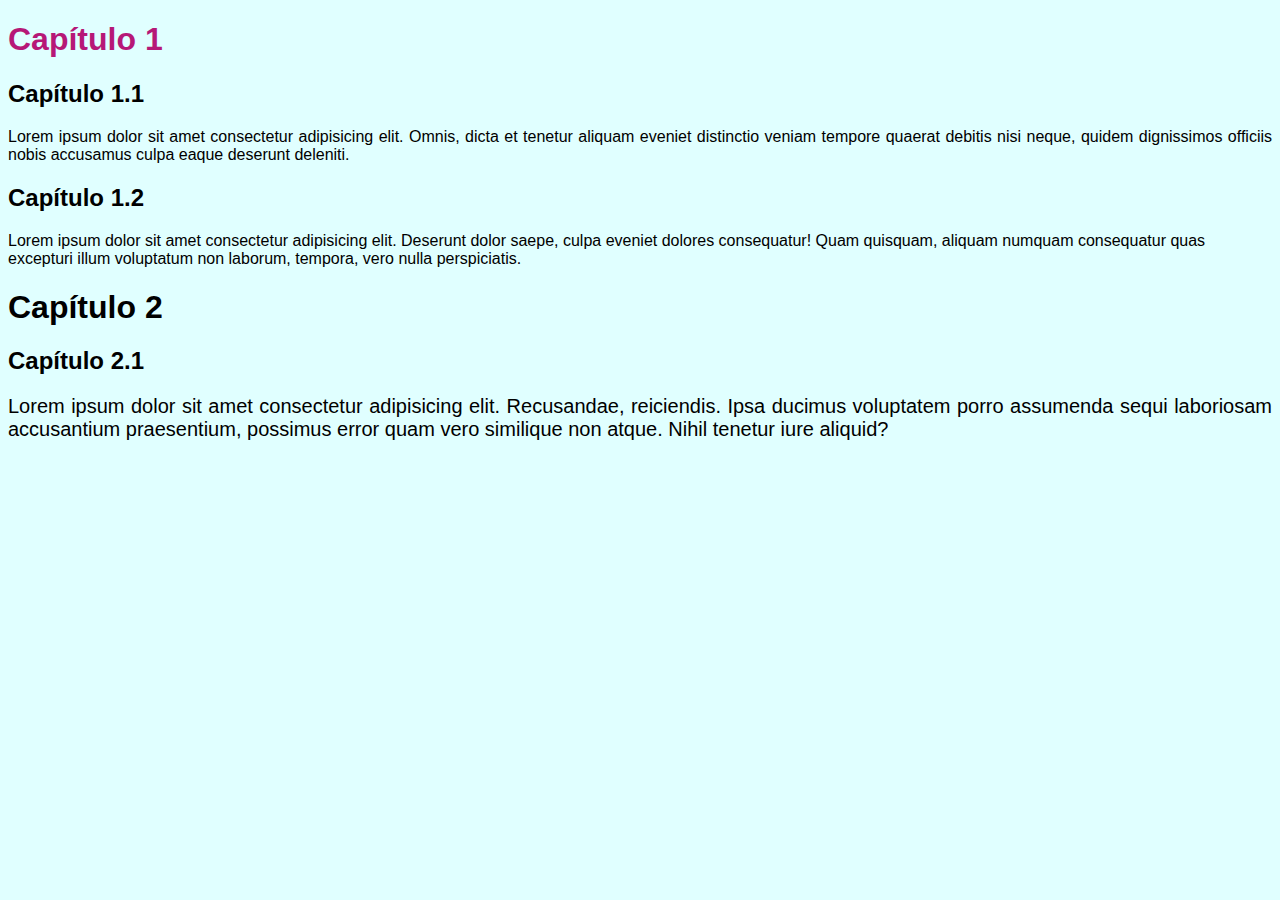
<file: index.html>
<!DOCTYPE html>
<html lang="en">
<head>
    <meta charset="UTF-8">
    <meta name="viewport" content="width=device-width, initial-scale=1.0">
    <title>Estilo Inline</title>
</head>
<body style="background-color: lightcyan; font-family: Arial, Helvetica, sans-serif;">
    <h1 style="color: rgb(182, 24, 119);">Capítulo 1 </h1>
    <h2>Capítulo 1.1</h2>
    <p style="text-align: justify;">Lorem ipsum dolor sit amet consectetur adipisicing elit. Omnis, dicta et tenetur aliquam eveniet distinctio veniam tempore quaerat debitis nisi neque, quidem dignissimos officiis nobis accusamus culpa eaque deserunt deleniti.</p>

    <h2>Capítulo 1.2</h2>
    <p>Lorem ipsum dolor sit amet consectetur adipisicing elit. Deserunt dolor saepe, culpa eveniet dolores consequatur! Quam quisquam, aliquam numquam consequatur quas excepturi illum voluptatum non laborum, tempora, vero nulla perspiciatis.</p>

    <h1>Capítulo 2 </h1>
    <h2>Capítulo 2.1</h2>
    <p style="text-align: justify; font-size: 20px;">Lorem ipsum dolor sit amet consectetur adipisicing elit. Recusandae, reiciendis. Ipsa ducimus voluptatem porro assumenda sequi laboriosam accusantium praesentium, possimus error quam vero similique non atque. Nihil tenetur iure aliquid?</p>
</body>
</html>
</file>
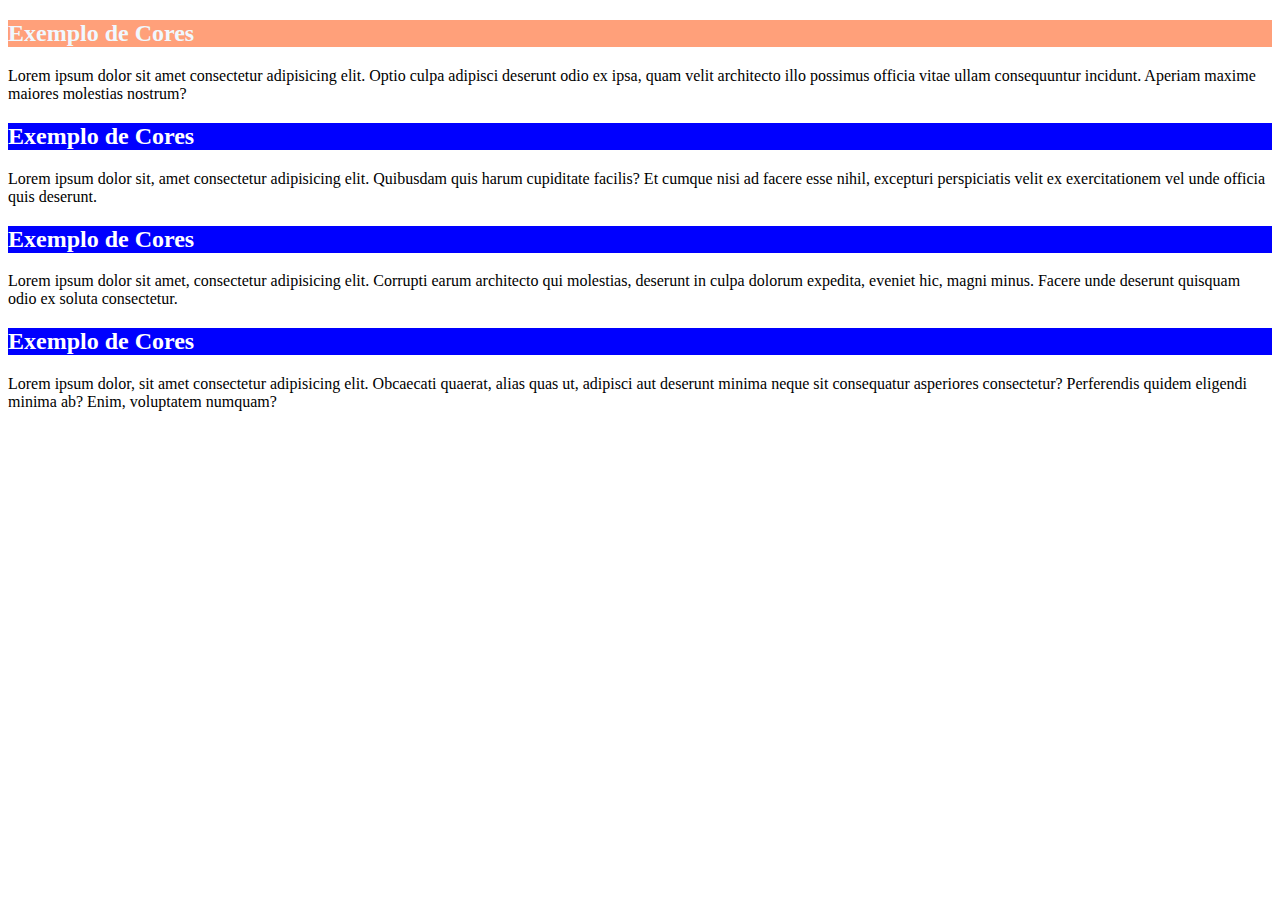
<file: cor01.html>
<!DOCTYPE html>
<html lang="pt-br">
<head>
    <meta charset="UTF-8">
    <meta name="viewport" content="width=device-width, initial-scale=1.0">
    <title>Cores em CSS</title>
</head>
<body>
   
    <!--Representação por nomes-->
    
    <h2 style="background-color: lightsalmon; color: aliceblue;">Exemplo de Cores</h2>
    <p>Lorem ipsum dolor sit amet consectetur adipisicing elit. Optio culpa adipisci deserunt odio ex ipsa, quam velit architecto illo possimus officia vitae ullam consequuntur incidunt. Aperiam maxime maiores molestias nostrum?</p>

    <!--Representação por Código Hexadecimais-->
    <!--Decimal: 0 1  2 3  4 5 6 7 8 9-->
    <!--Hexadecimal: 0 1 2 3 4 5 6 7 8 9 A B C D E F -->

    <h2 style="background-color: #0000ff; color: #ffffff;">Exemplo de Cores</h2>
    <p>Lorem ipsum dolor sit, amet consectetur adipisicing elit. Quibusdam quis harum cupiditate facilis? Et cumque nisi ad facere esse nihil, excepturi perspiciatis velit ex exercitationem vel unde officia quis deserunt.</p>

    <!--Representação por RGB-->
    <h2 style="background-color: rgb(0, 0, 255); color: rgb(255, 255 , 255);">Exemplo de Cores</h2>
    <p>Lorem ipsum dolor sit amet, consectetur adipisicing elit. Corrupti earum architecto qui molestias, deserunt in culpa dolorum expedita, eveniet hic, magni minus. Facere unde deserunt quisquam odio ex soluta consectetur.</p>

    <h2 style="background-color: hsl(240, 100%, 50%); color: hsl(0, 0%, 100%);">Exemplo de Cores</h2>
    <p>Lorem ipsum dolor, sit amet consectetur adipisicing elit. Obcaecati quaerat, alias quas ut, adipisci aut deserunt minima neque sit consequatur asperiores consectetur? Perferendis quidem eligendi minima ab? Enim, voluptatem numquam?</p>
</body>
</html>
</file>
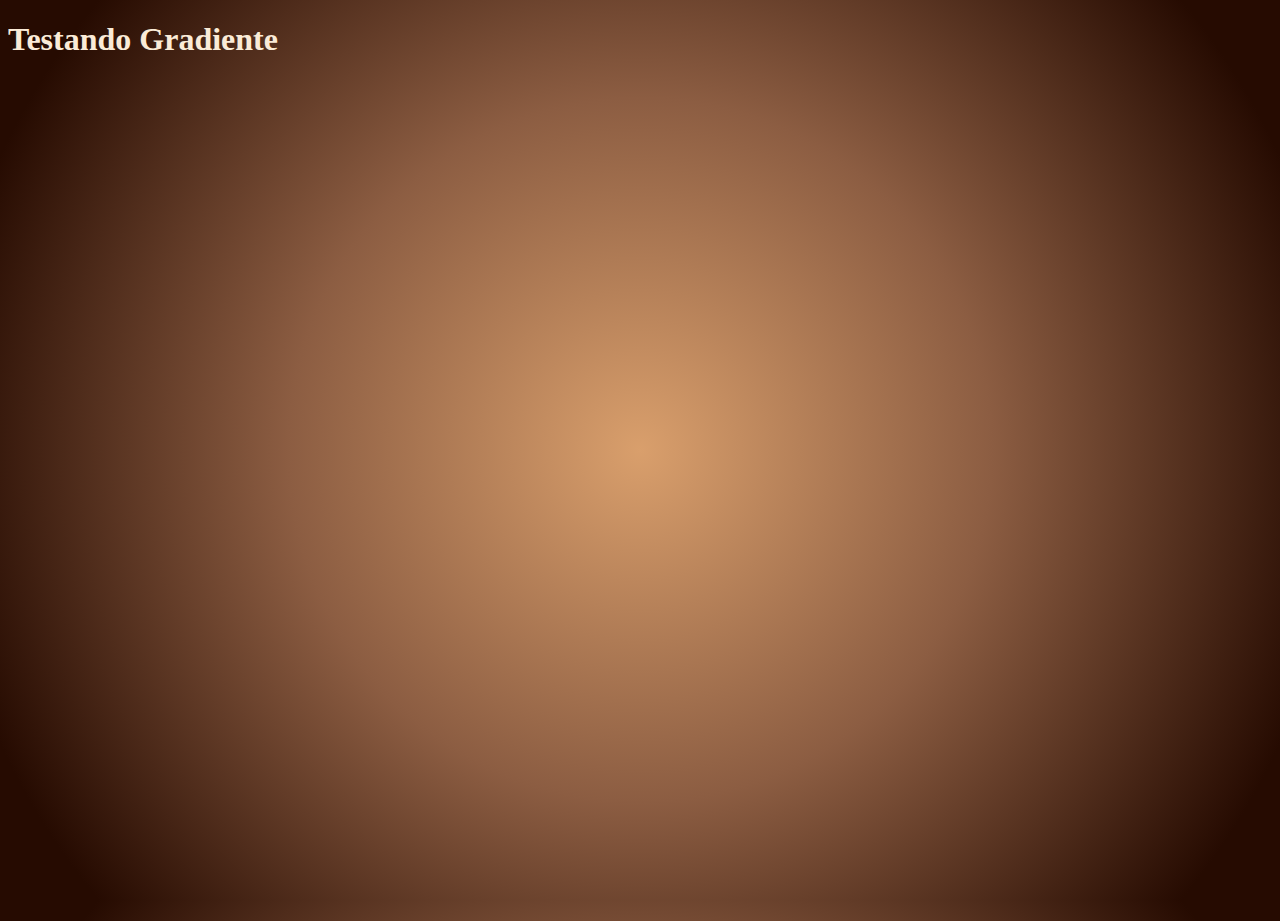
<file: cor02.html>
<!DOCTYPE html>
<html lang="pt-br">
<head>
    <meta charset="UTF-8">
    <meta name="viewport" content="width=device-width, initial-scale=1.0">
    <title>Gradiente em CSS</title>
    <style>
        *{height: 100%
        }
            body{
            background-image: radial-gradient(circle, #D99F6C, #8C5D42, #260B01 90% );
        }
        h1{color: antiquewhite;}
    </style>
</head>
<body>
    <h1>Testando Gradiente</h1>
</body>
</html>
</file>
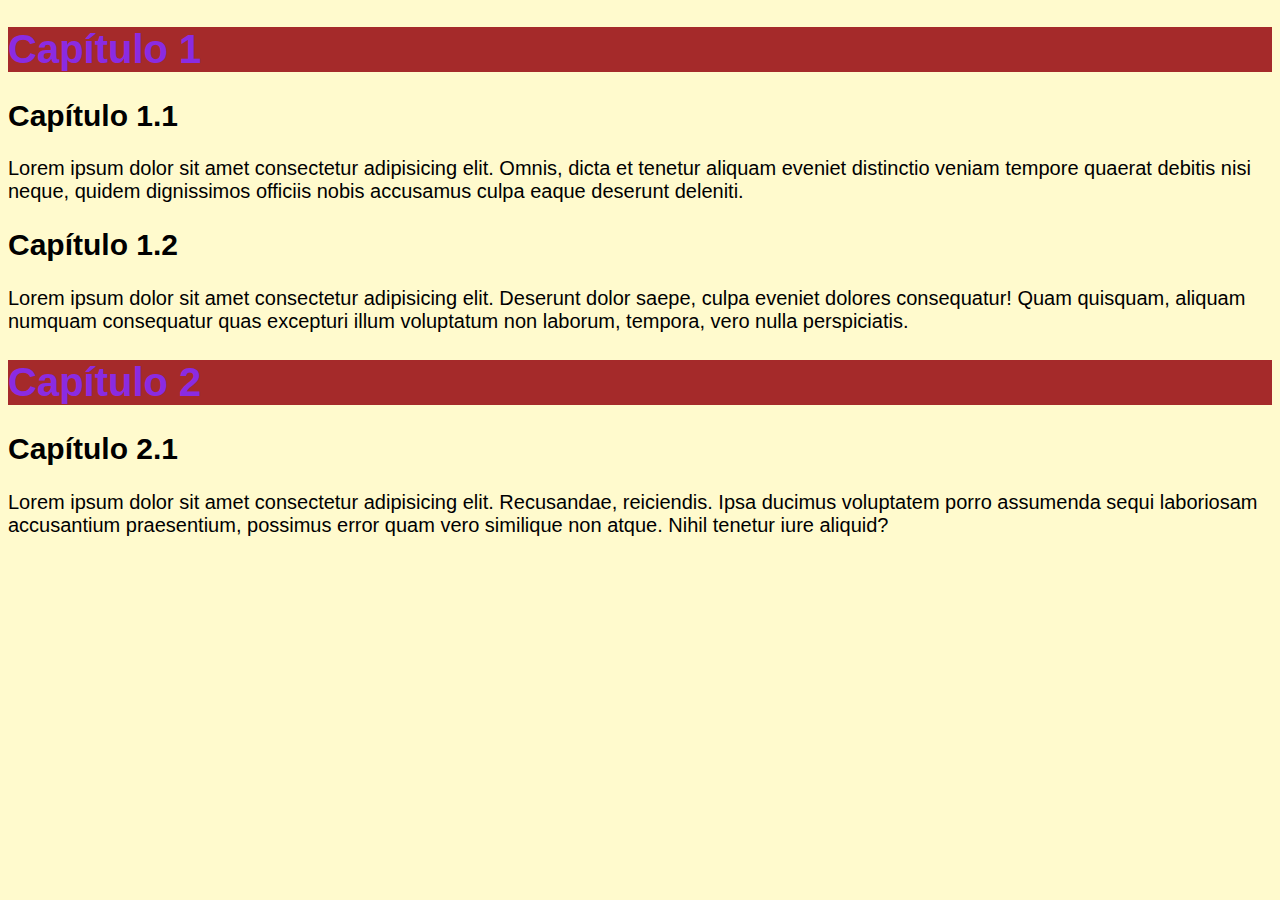
<file: index2.html>
<!DOCTYPE html>
<html lang="en">
<head>
    <meta charset="UTF-8">
    <meta name="viewport" content="width=device-width, initial-scale=1.0">
    <title>Estilo Locais / Internos </title>
    <style>
        body{
            background-color:lemonchiffon;
            font-family: Arial, Helvetica, sans-serif;
            font-size: 20px;
        }
            h1{
                color: blueviolet;
                background-color: brown;
            }
            p{
                color: black;
            }
    </style>
</head>
<body>
    <h1>Capítulo 1 </h1>
    <h2>Capítulo 1.1</h2>
    <p>Lorem ipsum dolor sit amet consectetur adipisicing elit. Omnis, dicta et tenetur aliquam eveniet distinctio veniam tempore quaerat debitis nisi neque, quidem dignissimos officiis nobis accusamus culpa eaque deserunt deleniti.</p>

    <h2>Capítulo 1.2</h2>
    <p>Lorem ipsum dolor sit amet consectetur adipisicing elit. Deserunt dolor saepe, culpa eveniet dolores consequatur! Quam quisquam, aliquam numquam consequatur quas excepturi illum voluptatum non laborum, tempora, vero nulla perspiciatis.</p>

    <h1>Capítulo 2 </h1>
    <h2>Capítulo 2.1</h2>
    <p>Lorem ipsum dolor sit amet consectetur adipisicing elit. Recusandae, reiciendis. Ipsa ducimus voluptatem porro assumenda sequi laboriosam accusantium praesentium, possimus error quam vero similique non atque. Nihil tenetur iure aliquid?</p>
</body>
</html>
</file>
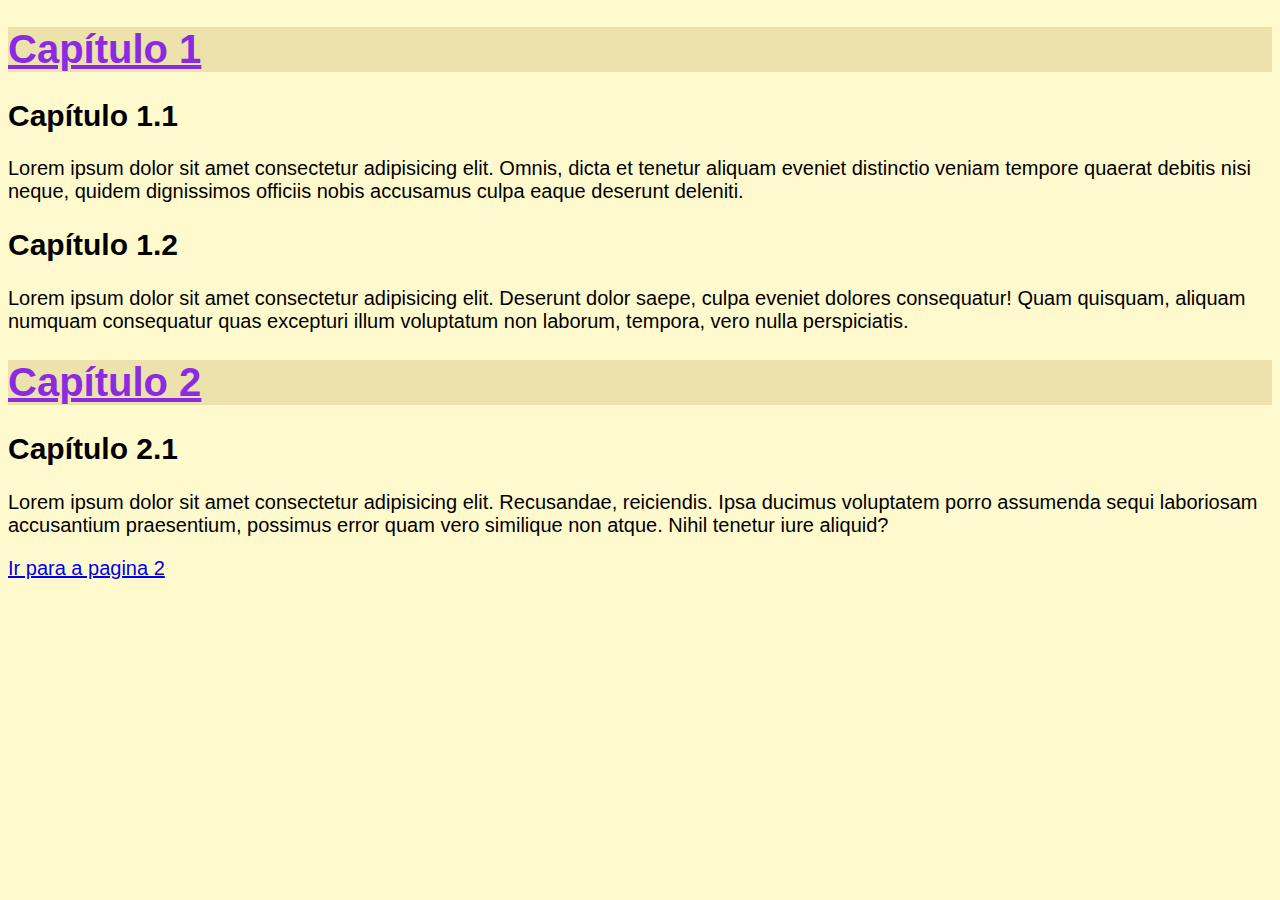
<file: index3.html>
<!DOCTYPE html>
<html lang="pt-br">
<head>
    <meta charset="UTF-8">
    <meta name="viewport" content="width=device-width, initial-scale=1.0">
    <title>Estilo Externos </title>
  <link rel="stylesheet" href="style.css">
  <style>
    h1{
        text-decoration: underline;
    }
  </style>
</head>
<body>
    <h1 style="text-align: justify;">Capítulo 1 </h1>
    <h2>Capítulo 1.1</h2>
    <p>Lorem ipsum dolor sit amet consectetur adipisicing elit. Omnis, dicta et tenetur aliquam eveniet distinctio veniam tempore quaerat debitis nisi neque, quidem dignissimos officiis nobis accusamus culpa eaque deserunt deleniti.</p>

    <h2>Capítulo 1.2</h2>
    <p>Lorem ipsum dolor sit amet consectetur adipisicing elit. Deserunt dolor saepe, culpa eveniet dolores consequatur! Quam quisquam, aliquam numquam consequatur quas excepturi illum voluptatum non laborum, tempora, vero nulla perspiciatis.</p>

    <h1>Capítulo 2 </h1>
    <h2>Capítulo 2.1</h2>
    <p>Lorem ipsum dolor sit amet consectetur adipisicing elit. Recusandae, reiciendis. Ipsa ducimus voluptatem porro assumenda sequi laboriosam accusantium praesentium, possimus error quam vero similique non atque. Nihil tenetur iure aliquid?</p>

<p><a href="pag02.html">Ir para a pagina 2</a></p>
</body>
</html>
</file>
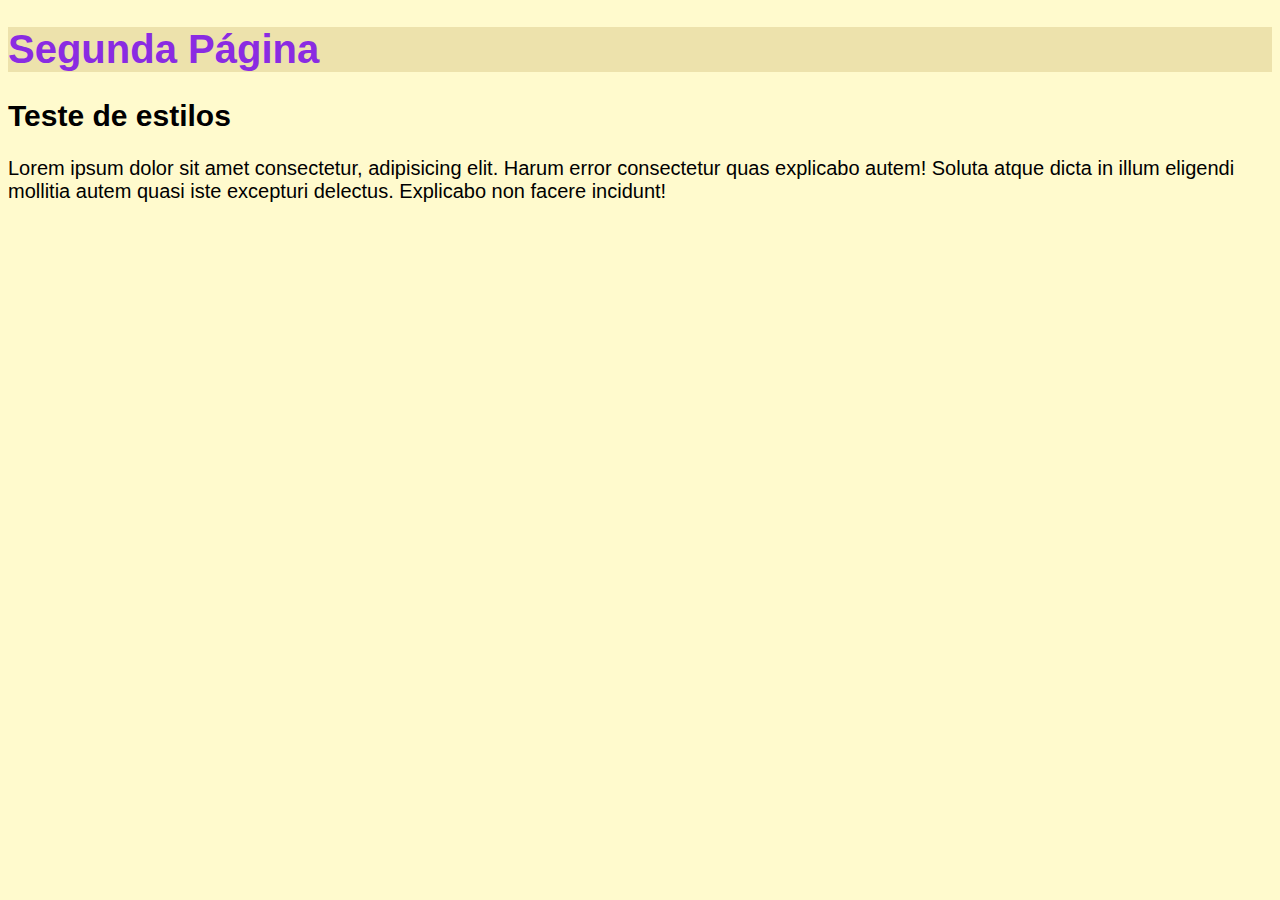
<file: index3pag2.html>
<!DOCTYPE html>
<html lang="pt-br">
<head>
    <meta charset="UTF-8">
    <meta name="viewport" content="width=device-width, initial-scale=1.0">
    <title>Segunda Página</title>
    <link rel="stylesheet" href="style.css">
</head>
<body>
    <h1>Segunda Página</h1>
 <h2>Teste de estilos </h2>
 <p>Lorem ipsum dolor sit amet consectetur, adipisicing elit. Harum error consectetur quas explicabo autem! Soluta atque dicta in illum eligendi mollitia autem quasi iste excepturi delectus. Explicabo non facere incidunt!</p>
 <p><a href="index.html"></a></p>
</body>
</html>
</file>
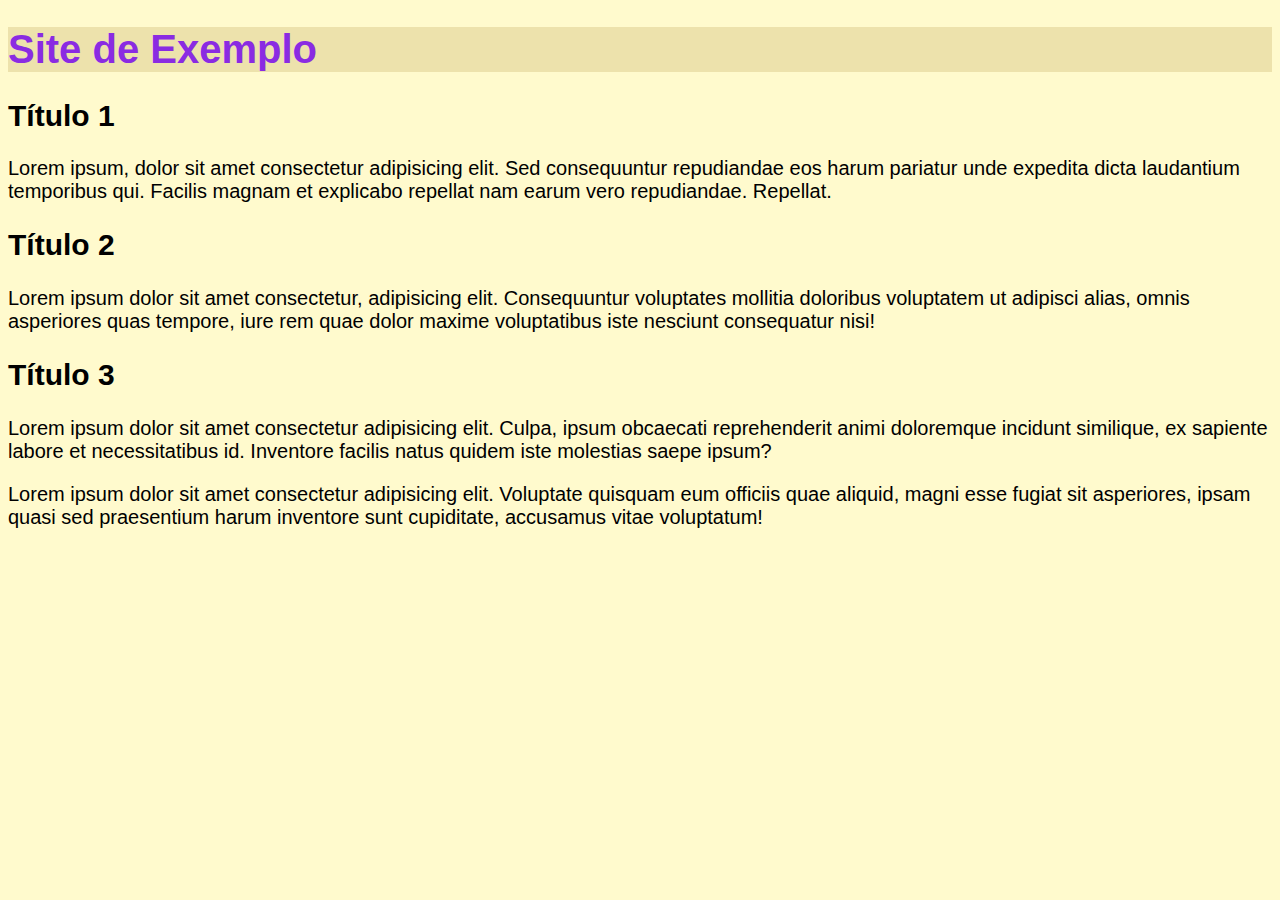
<file: index5.html>
<!DOCTYPE html>
<html lang="pt-br">
<head>
    <meta charset="UTF-8">
    <meta name="viewport" content="width=device-width, initial-scale=1.0">
    <title>Site exemplo</title>
    <link rel="stylesheet" href="style.css">
</head>
<body>
    <main>
<h1>Site de Exemplo</h1>
    <h2>Título 1</h2>
    <p>Lorem ipsum, dolor sit amet consectetur adipisicing elit. Sed consequuntur repudiandae eos harum pariatur unde expedita dicta laudantium temporibus qui. Facilis magnam et explicabo repellat nam earum vero repudiandae. Repellat.</p>

    <h2>Título 2 </h2>
    <p>Lorem ipsum dolor sit amet consectetur, adipisicing elit. Consequuntur voluptates mollitia doloribus voluptatem ut adipisci alias, omnis asperiores quas tempore, iure rem quae dolor maxime voluptatibus iste nesciunt consequatur nisi!</p>

    <h2>Título 3</h2>
    <p>Lorem ipsum dolor sit amet consectetur adipisicing elit. Culpa, ipsum obcaecati reprehenderit animi doloremque incidunt similique, ex sapiente labore et necessitatibus id. Inventore facilis natus quidem iste molestias saepe ipsum?</p>
    <p>Lorem ipsum dolor sit amet consectetur adipisicing elit. Voluptate quisquam eum officiis quae aliquid, magni esse fugiat sit asperiores, ipsam quasi sed praesentium harum inventore sunt cupiditate, accusamus vitae voluptatum!</p>
    </main>
</body>
</html>
</file>
<file: style.css>
@charset "UTF-8";

body{
    background-color:lemonchiffon;
    font-family: Arial, Helvetica, sans-serif;
    font-size: 20px;
}
    h1{
        color: blueviolet;
        background-color: rgb(237, 226, 172);
    }
    p{
        color: black;
    }
</file>
